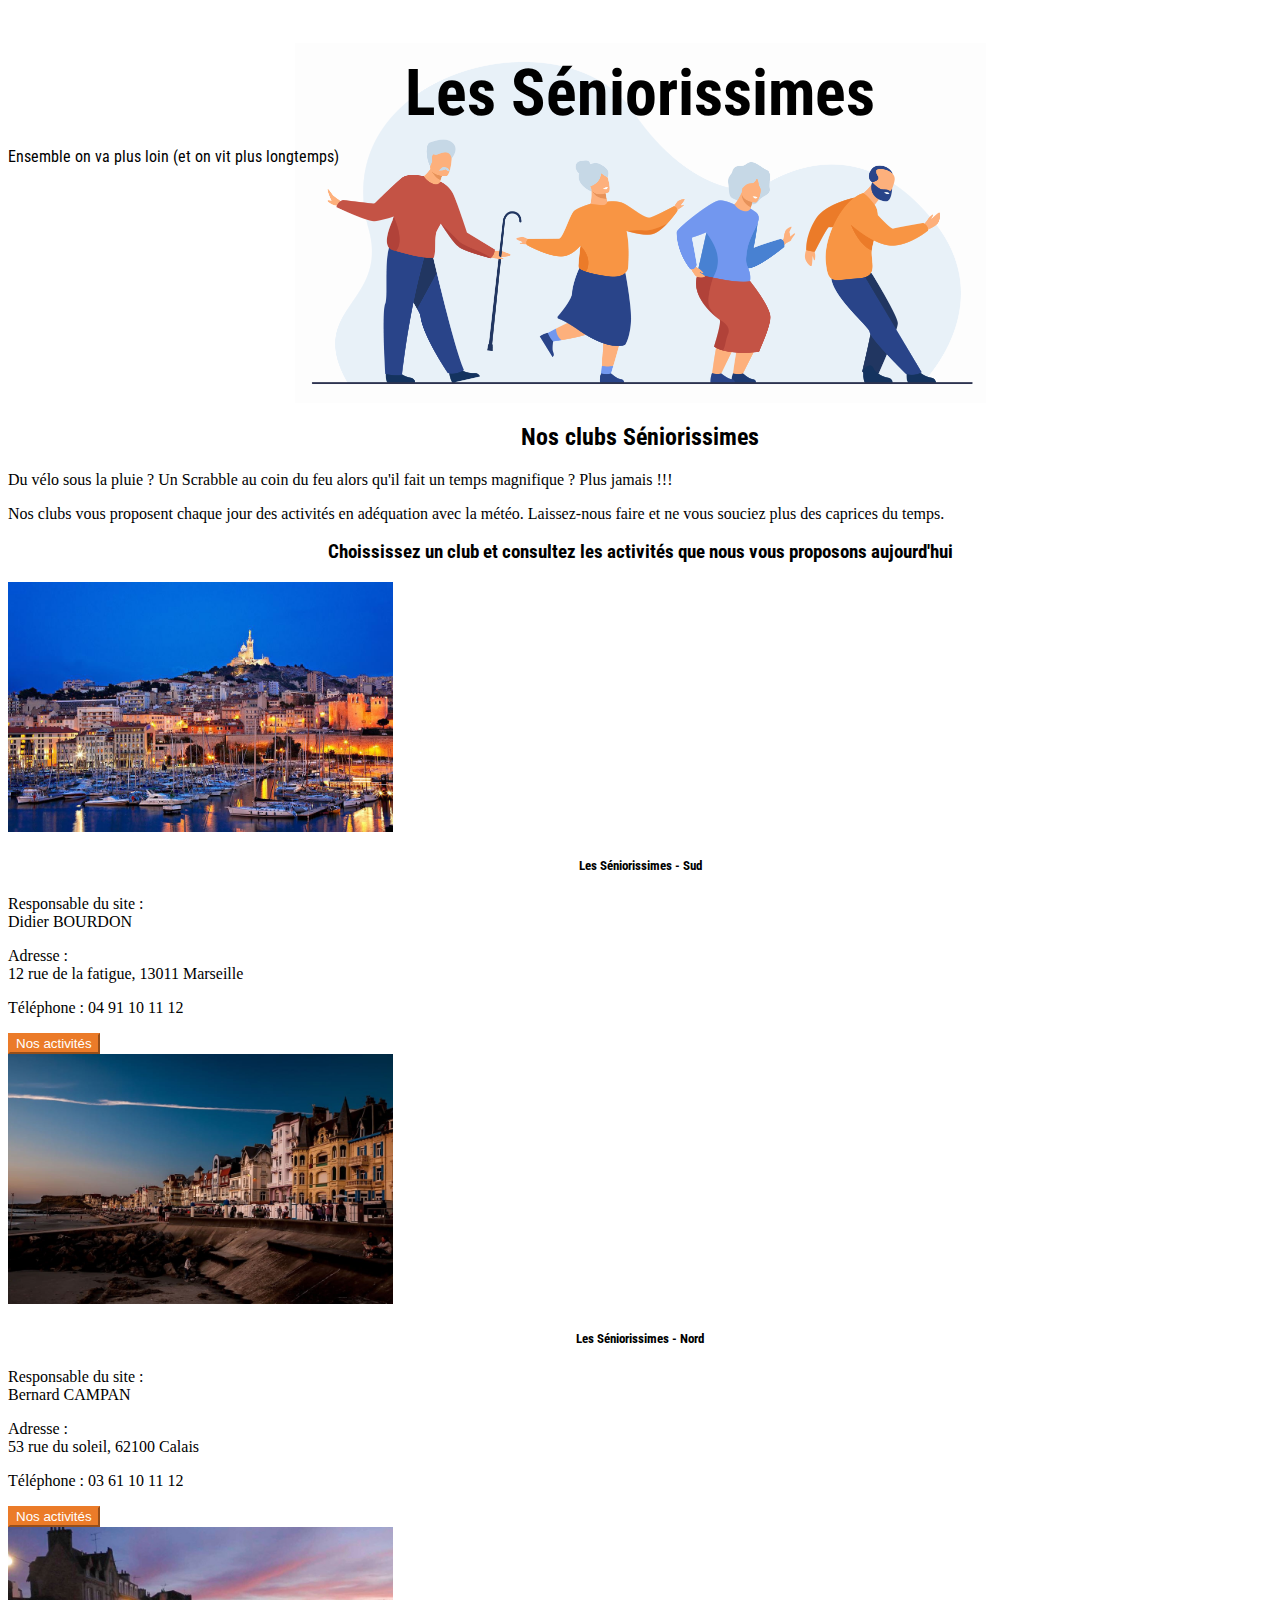
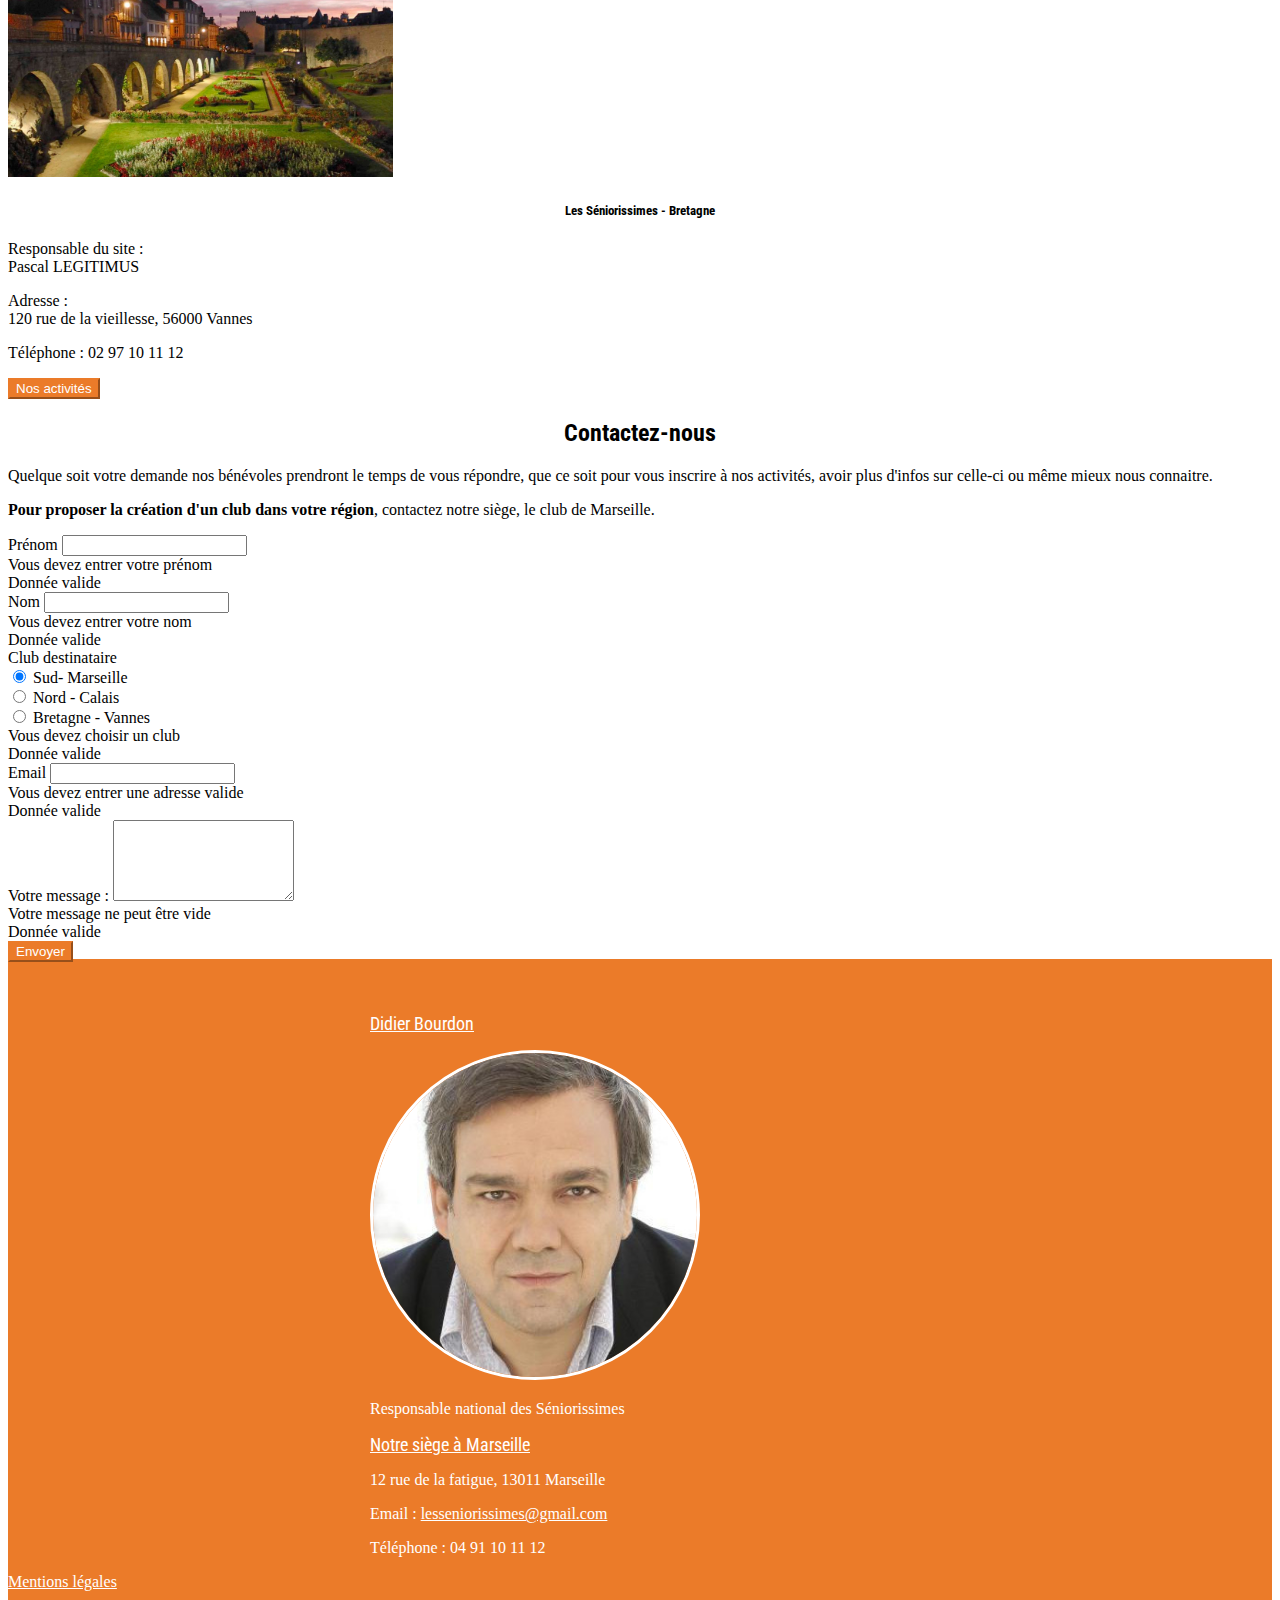
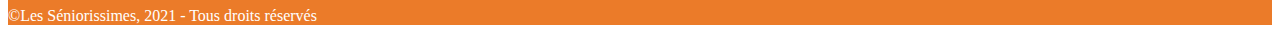
<file: index.html>
<!DOCTYPE html>
<html lang="fr">
  <head>
    <meta charset="UTF-8" />
    <meta http-equiv="X-UA-Compatible" content="IE=edge" />
    <meta name="viewport" content="width=device-width, initial-scale=1.0" />
    <title>Les Séniorissimes</title>
    <!-- GG Font -->
    <link rel="preconnect" href="https://fonts.gstatic.com" />
    <link
      href="https://fonts.googleapis.com/css2?family=Roboto+Condensed:ital,wght@0,400;0,700;1,400&display=swap"
      rel="stylesheet"
    />
    <!-- Bootstrap CSS -->
    <link
      rel="stylesheet"
      href="https://stackpath.bootstrapcdn.com/bootstrap/4.1.3/css/bootstrap.min.css"
      integrity="sha384-MCw98/SFnGE8fJT3GXwEOngsV7Zt27NXFoaoApmYm81iuXoPkFOJwJ8ERdknLPMO"
      crossorigin="anonymous"
    />
    <link
      rel="stylesheet"
      href="https://pro.fontawesome.com/releases/v5.10.0/css/all.css"
      integrity="sha384-AYmEC3Yw5cVb3ZcuHtOA93w35dYTsvhLPVnYs9eStHfGJvOvKxVfELGroGkvsg+p"
      crossorigin="anonymous"
    />
    <!-- CSS custom -->
    <link rel="stylesheet" href="./asserts/generalStyle/custom.css" />
    <link rel="stylesheet" href="./asserts/formStyle/formStyle.css" />
    <!-- Font awesome -->
    <link
      rel="stylesheet"
      href="https://cdnjs.cloudflare.com/ajax/libs/font-awesome/4.7.0/css/font-awesome.min.css"
    />
  </head>
  <body>
    <!-- Back to top button -->
    <p id="backToTop">
      <span class="toTopText">Retour en haut de la page</span>
    </p>
    <!-- Header -->
    <div id="includedHeader" class="container-fluid m-0"></div>
    <!-- Container principal -->
    <div class="container mt-4 pt-4">
      <!-- Clubs -->
      <h2>Nos clubs Séniorissimes</h2>
      <p class="lead mt-5">
        Du vélo sous la pluie ? Un Scrabble au coin du feu alors qu'il fait un
        temps magnifique ? Plus jamais !!!
      </p>
      <p class="lead mb-5">
        Nos clubs vous proposent chaque jour des activités en adéquation avec la
        météo. Laissez-nous faire et ne vous souciez plus des caprices du temps.
      </p>
      <h3 class="mb-5">Choississez un club et consultez les activités que nous vous proposons aujourd'hui</h3>
      <div class="row">
        <div class="col-lg-4 col-md-4 col-sm-12">
          <div class="card" style="">
            <div id="club-sud-img"></div>
            <div class="card-body">
              <h5 id="club-sud-name" class="card-title"></h5>
              <p class="card-text">
                Responsable du site : <br /><span id="club-sud-owner"></span>
              </p>
              <p class="card-text">
                Adresse : <br /><span id="club-sud-adress"></span>
              </p>
              <p class="card-text">
                Téléphone : <span id="club-sud-phone"></span>
              </p>
              <button
                type="button"
                class="btn btn-custom"
                id="btnGetWeather"
                onclick="getWeatherMarseille(); displayTitles()"
              >
                Nos activités
              </button>
            </div>
          </div>
        </div>
        <div class="col-lg-4 col-md-4 col-sm-12">
          <div class="card" style="">
            <div id="club-nord-img"></div>
            <div class="card-body">
              <h5 id="club-nord-name" class="card-title"></h5>
              <p class="card-text">
                Responsable du site : <br /><span id="club-nord-owner"></span>
              </p>
              <p class="card-text">
                Adresse : <br /><span id="club-nord-adress"></span>
              </p>
              <p class="card-text">
                Téléphone : <span id="club-nord-phone"></span>
              </p>
              <button
                type="button"
                class="btn btn-custom"
                id="btnGetWeather"
                onclick="getWeatherCalais(); displayTitles()"
              >
                Nos activités
              </button>
            </div>
          </div>
        </div>
        <div id="club-bretagne" class="col-lg-4 col-md-4 col-sm-12">
          <div class="card" style="">
            <div id="club-breizh-img"></div>
            <div class="card-body">
              <h5 id="club-breizh-name" class="card-title"></h5>
              <p class="card-text">
                Responsable du site : <br /><span id="club-breizh-owner"></span>
              </p>
              <p class="card-text">
                Adresse : <br /><span id="club-breizh-adress"></span>
              </p>
              <p class="card-text">
                Téléphone : <span id="club-breizh-phone"></span>
              </p>
              <button
                type="button"
                class="btn btn-custom"
                id="btnGetWeather"
                onclick="getWeatherBreizh(); displayTitles()"
              >
                Nos activités
              </button>
            </div>
          </div>
        </div>
      </div>
    </div>

    <div class="container mt-4 pt-4">
      <!-- Weather -->
      <h2 id="dayWeatherTitle" class="mb-5"></h2>
      <div id="resultDiv" style="margin-bottom: 20px"></div>
    </div>

    <div class="container mt-4 pt-4">
      <h2 id="dayActivitiesTitle" class="mb-5"></h2>
      <div id="activitiesList" class="row"></div>
    </div>

    <!-- Form Contact -->
    <div id="includedFormContact" class="container-fluid mt-4"></div>

    <!-- Footer -->
    <div id="includedFooter" class="container-fluid mt-5"></div>
    <!-- JS CLUBS -->
    <script src="clubs.js"></script>

    <!-- JS ACTIVITIES -->
    <script src="functions.js"></script>
    <script src="activities.js"></script>

    <!-- jQuery CDN -->
    <script
      src="https://code.jquery.com/jquery-3.3.1.min.js"
      integrity="sha256-FgpCb/KJQlLNfOu91ta32o/NMZxltwRo8QtmkMRdAu8="
      crossorigin="anonymous"
    ></script>

    <!-- in order to include formContact.html -->
    <script>
      $(function () {
        $("#includedFormContact").load("./templates/formContact.html");
        $("#includedHeader").load("./templates/header.html");
        $("#includedFooter").load("./templates/footer.html");
      });
    </script>
    <!--BACK TO TOP SCRIPT-->
    <script>
      var btn = $("#backToTop");

      $(window).scroll(function () {
        if ($(window).scrollTop() > 300) {
          btn.addClass("show");
        } else {
          btn.removeClass("show");
        }
      });

      btn.on("click", function (e) {
        e.preventDefault();
        $("html, body").animate({ scrollTop: 0 }, "300");
      });
    </script>
  </body>
</html>
</file>
<file: asserts/generalStyle/custom.css>
h1,
h2,
h3,
h4,
h5,
h6 {
  text-align: center !important;
  font-family: "Roboto Condensed", sans-serif !important;
}

html {
  scroll-behavior: smooth;
}

h1{ 
  font-size:400%;
  margin-bottom: 0;
}

.custom-text {
  font-weight: bold;
}

/* HEADER */
#includedHeader {
  background-image: url("senior_header.png");
  background-size: contain;
  background-repeat: no-repeat;
  background-position: top;
  height: 40vh;
  font-family: "Roboto Condensed", sans-serif !important;
}

#includedHeader h1 {
  padding-top: 1%;
  font-weight: bolder;
}

/* FOOTER */
#includedFooter {
  padding-top: 3%;
  min-height: 15vh;
  background-color: #eb7b29;
  color: white;
}

#includedFooter a {
  color: white;
}

#includedFooter img {
  border-radius: 50%;
  width: 60%;
  border: solid white 3px;
}

#includedFooter span {
  text-decoration: underline;
  font-family: "Roboto Condensed", sans-serif !important;
  font-size: large;
}

#footer {
  width: 60vh;
  justify-content: center;
  margin: 0 auto;
}

/* BACK TO TOP BUTTON */
#backToTop {
  display: inline-block;
  background-color: #eb7b29;
  width: 50px;
  height: 50px;
  text-align: center;
  border-radius: 4px;
  position: fixed;
  bottom: 30px;
  right: 30px;
  transition: background-color 0.3s, opacity 0.5s, visibility 0.5s;
  opacity: 0;
  visibility: hidden;
  z-index: 1000;
}
#backToTop::after {
  content: "\f077";
  font-family: FontAwesome;
  font-weight: normal;
  font-style: normal;
  font-size: 2em;
  line-height: 50px;
  color: #fff;
}
#backToTop:hover {
  cursor: pointer;
  background-color: #f9bc8b;
}
#backToTop:active {
  background-color: #eb7b29;
}
#backToTop.show {
  opacity: 1;
  visibility: visible;
}
#backToTop .toTopText {
  visibility: hidden;
  width: 200px;
  background-color: #4881d2;
  color: #fff;
  text-align: center;
  padding: 5px 0;
  border-radius: 6px;
  position: absolute;
  z-index: 1;
  top: -50px;
  left: -250%;
}
#backToTop:hover .toTopText {
  visibility: visible;
}

/* Bouton */
.btn-custom {
  color: #fff;
  background-color: #eb7b29;
  border-color: #eb7b29;
  transition: none;
}
.btn-custom:hover {
  color: #fff;
  background-color: #f89544;
  border-color: #f89544;
}

.card-img-top {
  max-height: 250px;
  object-fit: cover;
  object-position: top;
}

.icon-weather {
  background: rgb(186 181 171 / 50%);
  border-radius: 10px 0 0 10px;
}

#resultDiv .card {
  border: 0;
}

.rounded {
  border-radius: 0.75rem !important;
}

.btn.focus, .btn:focus {
  outline: 0;
  box-shadow: 0 0 0 0.2rem rgb(248 149 68 / 25%);
}

.capitalize{
  text-transform: capitalize;
}
</file>
<file: asserts/formStyle/formStyle.css>
#includedFormContact {
    background-image: linear-gradient(
        to bottom,
        rgba(255, 255, 255, 0.742),
        white
      ),
      url("senior_form.jpg");
    background-size: contain;
    background-repeat: no-repeat;
    background-attachment: fixed;
    background-position: bottom;
    height: 60vh;
  }
</file>
